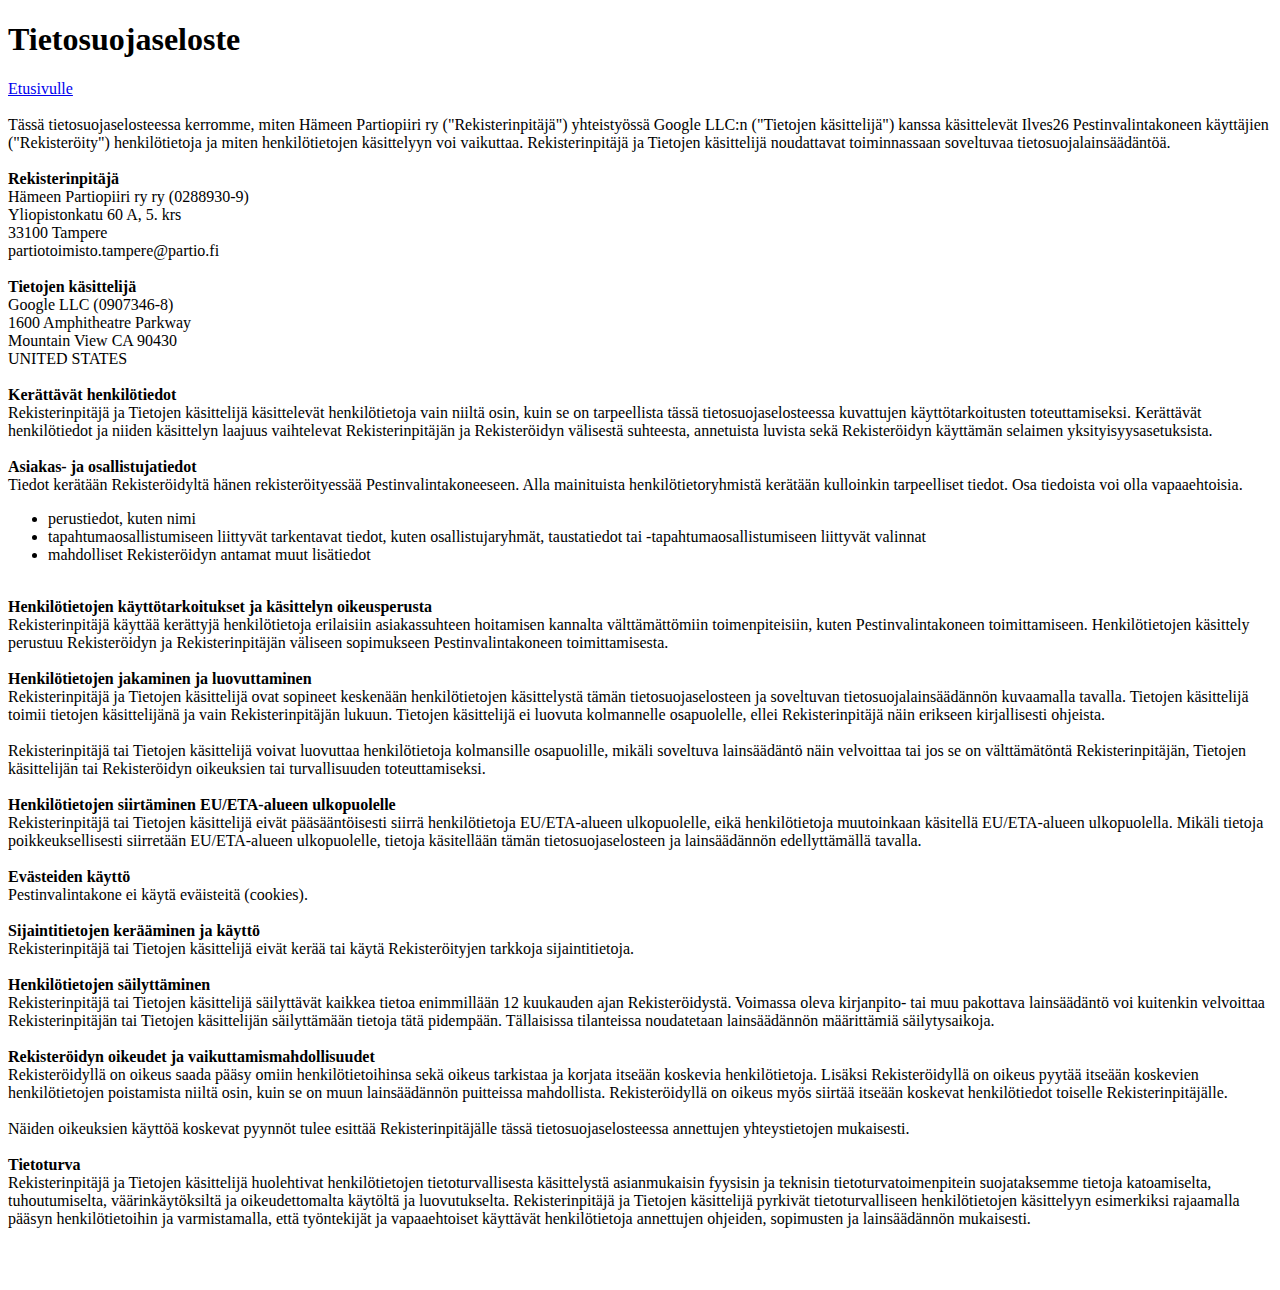
<file: privacy-policy.html>
<!DOCTYPE html>
<html lang="en">
<head>
    <meta charset="UTF-8">
    <title>Tietosuojaseloste</title>
</head>
<body>
    <h1>Tietosuojaseloste</h1>
    <a href="index.html">Etusivulle</a>
    <br/>
    <br/>
    <div>
        Tässä tietosuojaselosteessa kerromme, miten Hämeen Partiopiiri ry ("Rekisterinpitäjä") yhteistyössä Google LLC:n
        ("Tietojen käsittelijä") kanssa käsittelevät Ilves26 Pestinvalintakoneen
        käyttäjien ("Rekisteröity") henkilötietoja ja miten
        henkilötietojen käsittelyyn voi vaikuttaa. Rekisterinpitäjä ja Tietojen
        käsittelijä noudattavat toiminnassaan soveltuvaa
        tietosuojalainsäädäntöä.
        <br />
        <br />
        <strong>Rekisterinpitäjä</strong>
        <br />
        Hämeen Partiopiiri ry ry (0288930-9)
        <br />
        Yliopistonkatu 60 A, 5. krs
        <br />
        33100 Tampere
        <br />
        partiotoimisto.tampere@partio.fi
        <br />
        <br />
        <strong>Tietojen käsittelijä</strong>
        <br />
        Google LLC (0907346-8) <br />
        1600 Amphitheatre Parkway <br />
        Mountain View CA 90430 <br />
        UNITED STATES <br />
        <br />
        <strong>Kerättävät henkilötiedot</strong>
        <br />
        Rekisterinpitäjä ja Tietojen käsittelijä käsittelevät henkilötietoja
        vain niiltä osin, kuin se on tarpeellista tässä tietosuojaselosteessa
        kuvattujen käyttötarkoitusten toteuttamiseksi. Kerättävät henkilötiedot
        ja niiden käsittelyn laajuus vaihtelevat Rekisterinpitäjän ja
        Rekisteröidyn välisestä suhteesta, annetuista luvista sekä Rekisteröidyn
        käyttämän selaimen yksityisyysasetuksista.
        <br />
        <br />
        <strong>Asiakas- ja osallistujatiedot</strong>
        <br />
        Tiedot kerätään Rekisteröidyltä hänen rekisteröityessää
        Pestinvalintakoneeseen. Alla mainituista henkilötietoryhmistä kerätään
        kulloinkin tarpeelliset tiedot. Osa tiedoista voi olla vapaaehtoisia.
        <br />
        <ul>
            <li>perustiedot, kuten nimi</li>
            <li>
                tapahtumaosallistumiseen liittyvät tarkentavat tiedot, kuten
                osallistujaryhmät, taustatiedot tai -tapahtumaosallistumiseen
                liittyvät valinnat
            </li>
            <li>mahdolliset Rekisteröidyn antamat muut lisätiedot</li>
        </ul>
        <br />
        <strong>
            Henkilötietojen käyttötarkoitukset ja käsittelyn oikeusperusta
        </strong>
        <br />
        Rekisterinpitäjä käyttää kerättyjä henkilötietoja erilaisiin
        asiakassuhteen hoitamisen kannalta välttämättömiin toimenpiteisiin,
        kuten Pestinvalintakoneen toimittamiseen. Henkilötietojen käsittely
        perustuu Rekisteröidyn ja Rekisterinpitäjän väliseen sopimukseen
        Pestinvalintakoneen toimittamisesta.
        <br />
        <br />
        <strong>Henkilötietojen jakaminen ja luovuttaminen</strong> <br />
        Rekisterinpitäjä ja Tietojen käsittelijä ovat sopineet keskenään
        henkilötietojen käsittelystä tämän tietosuojaselosteen ja soveltuvan
        tietosuojalainsäädännön kuvaamalla tavalla. Tietojen käsittelijä toimii
        tietojen käsittelijänä ja vain Rekisterinpitäjän lukuun. Tietojen
        käsittelijä ei luovuta kolmannelle osapuolelle, ellei Rekisterinpitäjä
        näin erikseen kirjallisesti ohjeista.
        <br />
        <br />
        Rekisterinpitäjä tai Tietojen käsittelijä voivat luovuttaa
        henkilötietoja kolmansille osapuolille, mikäli soveltuva lainsäädäntö
        näin velvoittaa tai jos se on välttämätöntä Rekisterinpitäjän, Tietojen
        käsittelijän tai Rekisteröidyn oikeuksien tai turvallisuuden
        toteuttamiseksi. <br />
        <br />
        <strong>Henkilötietojen siirtäminen EU/ETA-alueen ulkopuolelle</strong>
        <br />
        Rekisterinpitäjä tai Tietojen käsittelijä eivät pääsääntöisesti siirrä
        henkilötietoja EU/ETA-alueen ulkopuolelle, eikä henkilötietoja
        muutoinkaan käsitellä EU/ETA-alueen ulkopuolella. Mikäli tietoja
        poikkeuksellisesti siirretään EU/ETA-alueen ulkopuolelle, tietoja
        käsitellään tämän tietosuojaselosteen ja lainsäädännön edellyttämällä
        tavalla. <br />
        <br />
        <strong> Evästeiden käyttö</strong> <br />
        Pestinvalintakone ei käytä eväisteitä (cookies).
        <br />
        <br />
        <strong> Sijaintitietojen kerääminen ja käyttö</strong>
        <br />
        Rekisterinpitäjä tai Tietojen käsittelijä eivät kerää
        tai käytä Rekisteröityjen tarkkoja sijaintitietoja. <br />
        <br />
        <strong> Henkilötietojen säilyttäminen</strong>
        <br />
        Rekisterinpitäjä tai Tietojen käsittelijä säilyttävät kaikkea tietoa
        enimmillään 12 kuukauden ajan Rekisteröidystä. Voimassa oleva kirjanpito-
        tai muu pakottava lainsäädäntö voi kuitenkin velvoittaa
        Rekisterinpitäjän tai Tietojen käsittelijän säilyttämään tietoja tätä
        pidempään. Tällaisissa tilanteissa noudatetaan lainsäädännön määrittämiä
        säilytysaikoja. <br />
        <br />
        <strong> Rekisteröidyn oikeudet ja vaikuttamismahdollisuudet</strong>
        <br />
        Rekisteröidyllä on oikeus saada pääsy omiin henkilötietoihinsa sekä
        oikeus tarkistaa ja korjata itseään koskevia henkilötietoja. Lisäksi
        Rekisteröidyllä on oikeus pyytää itseään koskevien henkilötietojen
        poistamista niiltä osin, kuin se on muun lainsäädännön puitteissa
        mahdollista. Rekisteröidyllä on oikeus myös siirtää itseään koskevat
        henkilötiedot toiselle Rekisterinpitäjälle. <br />
        <br />
        Näiden oikeuksien käyttöä koskevat pyynnöt tulee esittää
        Rekisterinpitäjälle tässä tietosuojaselosteessa annettujen
        yhteystietojen mukaisesti. <br />
        <br />
        <strong> Tietoturva</strong>
        <br />
        Rekisterinpitäjä ja Tietojen käsittelijä huolehtivat henkilötietojen
        tietoturvallisesta käsittelystä asianmukaisin fyysisin ja teknisin
        tietoturvatoimenpitein suojataksemme tietoja katoamiselta,
        tuhoutumiselta, väärinkäytöksiltä ja oikeudettomalta käytöltä ja
        luovutukselta. Rekisterinpitäjä ja Tietojen käsittelijä pyrkivät
        tietoturvalliseen henkilötietojen käsittelyyn esimerkiksi rajaamalla
        pääsyn henkilötietoihin ja varmistamalla, että työntekijät ja
        vapaaehtoiset käyttävät henkilötietoja annettujen ohjeiden, sopimusten
        ja lainsäädännön mukaisesti.
        <br />
        <br />
        <br />
        <br />
    </div>
</body>
</html>
</file>
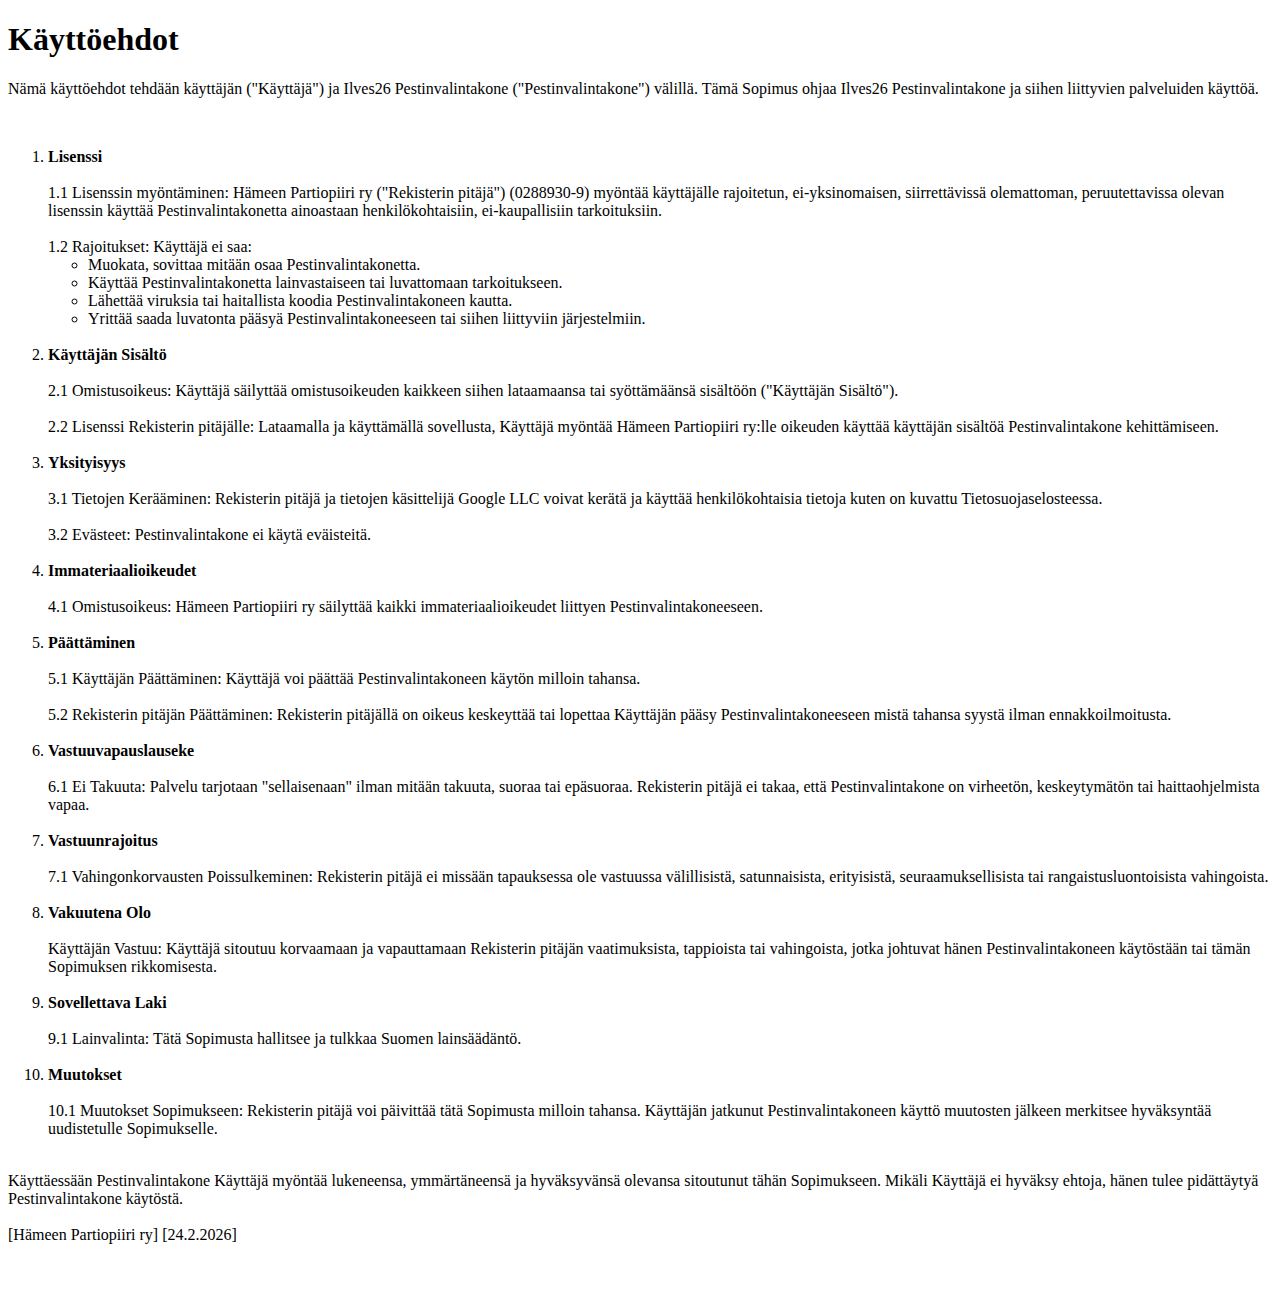
<file: terms.html>
<!DOCTYPE html>
<html lang="en">
<head>
    <meta charset="UTF-8">
    <title>Käyttöehdot</title>
</head>
<body>
    <h1>Käyttöehdot</h1>
    <div>
        <p>
            Nämä käyttöehdot tehdään käyttäjän ("Käyttäjä") ja
            Ilves26 Pestinvalintakone ("Pestinvalintakone") välillä. Tämä Sopimus ohjaa
            Ilves26 Pestinvalintakone ja siihen liittyvien palveluiden käyttöä.
        </p>
        <br />
        <ol>
            <li>
                <strong>Lisenssi</strong>
                <br />
                <br />
                1.1 Lisenssin myöntäminen: Hämeen Partiopiiri ry
                ("Rekisterin pitäjä") (0288930-9) myöntää käyttäjälle
                rajoitetun, ei-yksinomaisen, siirrettävissä olemattoman,
                peruutettavissa olevan lisenssin käyttää Pestinvalintakonetta ainoastaan
                henkilökohtaisiin, ei-kaupallisiin tarkoituksiin.
                <br />
                <br />
                1.2 Rajoitukset: Käyttäjä ei saa:
                <ul>
                    <li>Muokata, sovittaa mitään osaa Pestinvalintakonetta.</li>
                    <li>
                        Käyttää Pestinvalintakonetta lainvastaiseen tai luvattomaan
                        tarkoitukseen.
                    </li>
                    <li>
                        Lähettää viruksia tai haitallista koodia Pestinvalintakoneen
                        kautta.
                    </li>
                    <li>
                        Yrittää saada luvatonta pääsyä Pestinvalintakoneeseen tai siihen
                        liittyviin järjestelmiin.
                    </li>
                </ul>
            </li>
            <br />
            <li>
                <strong>Käyttäjän Sisältö</strong>
                <br />
                <br />
                2.1 Omistusoikeus: Käyttäjä säilyttää omistusoikeuden kaikkeen
                siihen lataamaansa tai syöttämäänsä sisältöön ("Käyttäjän
                Sisältö").
                <br />
                <br />
                2.2 Lisenssi Rekisterin pitäjälle: Lataamalla ja käyttämällä
                sovellusta, Käyttäjä myöntää Hämeen Partiopiiri ry:lle
                oikeuden käyttää käyttäjän sisältöä Pestinvalintakone kehittämiseen.
            </li>
            <br />
            <li>
                <strong>Yksityisyys</strong>
                <br />
                <br />
                3.1 Tietojen Kerääminen: Rekisterin pitäjä ja tietojen käsittelijä
                Google LLC voivat kerätä ja käyttää henkilökohtaisia tietoja kuten
                on kuvattu Tietosuojaselosteessa.
                <br />
                <br />
                3.2 Evästeet: Pestinvalintakone ei käytä eväisteitä.
            </li>
            <br />
            <li>
                <strong>Immateriaalioikeudet</strong>
                <br />
                <br />
                4.1 Omistusoikeus: Hämeen Partiopiiri ry säilyttää kaikki
                immateriaalioikeudet liittyen Pestinvalintakoneeseen.
            </li>
            <br />
            <li>
                <strong>Päättäminen</strong>
                <br />
                <br />
                5.1 Käyttäjän Päättäminen: Käyttäjä voi päättää Pestinvalintakoneen
                käytön milloin tahansa.
                <br />
                <br />
                5.2 Rekisterin pitäjän Päättäminen: Rekisterin pitäjällä on oikeus
                keskeyttää tai lopettaa Käyttäjän pääsy Pestinvalintakoneeseen mistä
                tahansa syystä ilman ennakkoilmoitusta.
            </li>
            <br />
            <li>
                <strong>Vastuuvapauslauseke</strong>
                <br />
                <br />
                6.1 Ei Takuuta: Palvelu tarjotaan "sellaisenaan" ilman
                mitään takuuta, suoraa tai epäsuoraa. Rekisterin pitäjä ei takaa,
                että Pestinvalintakone on virheetön, keskeytymätön tai haittaohjelmista
                vapaa.
            </li>
            <br />
            <li>
                <strong>Vastuunrajoitus</strong>
                <br />
                <br />
                7.1 Vahingonkorvausten Poissulkeminen: Rekisterin pitäjä ei missään
                tapauksessa ole vastuussa välillisistä, satunnaisista, erityisistä,
                seuraamuksellisista tai rangaistusluontoisista vahingoista.
            </li>
            <br />
            <li>
                <strong>Vakuutena Olo</strong>
                <br />
                <br />
                Käyttäjän Vastuu: Käyttäjä sitoutuu korvaamaan ja vapauttamaan
                Rekisterin pitäjän vaatimuksista, tappioista tai vahingoista, jotka
                johtuvat hänen Pestinvalintakoneen käytöstään tai tämän Sopimuksen
                rikkomisesta.
            </li>
            <br />
            <li>
                <strong>Sovellettava Laki</strong>
                <br />
                <br />
                9.1 Lainvalinta: Tätä Sopimusta hallitsee ja tulkkaa Suomen
                lainsäädäntö.
            </li>
            <br />
            <li>
                <strong>Muutokset</strong>
                <br />
                <br />
                10.1 Muutokset Sopimukseen: Rekisterin pitäjä voi päivittää tätä
                Sopimusta milloin tahansa. Käyttäjän jatkunut Pestinvalintakoneen
                käyttö muutosten jälkeen merkitsee hyväksyntää uudistetulle
                Sopimukselle.
            </li>
        </ol>
        <br />
        Käyttäessään Pestinvalintakone Käyttäjä myöntää lukeneensa, ymmärtäneensä
        ja hyväksyvänsä olevansa sitoutunut tähän Sopimukseen. Mikäli Käyttäjä
        ei hyväksy ehtoja, hänen tulee pidättäytyä Pestinvalintakone käytöstä.
        <br />
        <br />
        [Hämeen Partiopiiri ry] [24.2.2026]
        <br />
        <br />
        <br />
        <br />
    </div>
</body>
</html>
</file>
